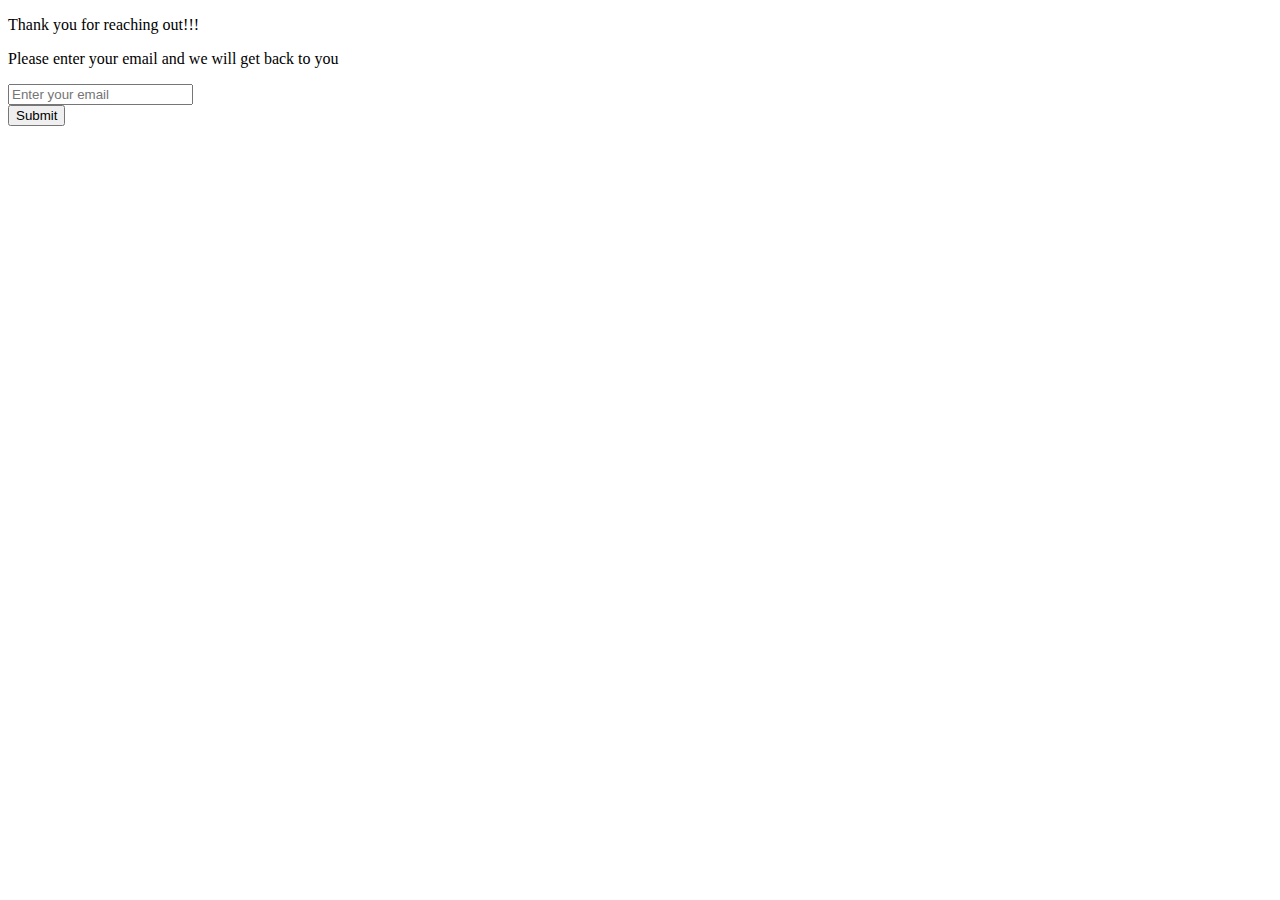
<file: contact.html>
<!DOCTYPE html>
<html lang="en">
<head>
    <meta charset="UTF-8">
    <meta http-equiv="X-UA-Compatible" content="IE=edge">
    <meta name="viewport" content="width=device-width, initial-scale=1.0">
    <title>Contact</title>
</head>
<body>
    <p>Thank you for reaching out!!!</p>
    <p>Please enter your email and we will get back to you</p>
    <form action="index.html">
        <input type="email" name="email" id="email" placeholder="Enter your email" required>
        <br>
        <input type="submit" value="Submit">
    </form>
</body>
</html>
</file>
